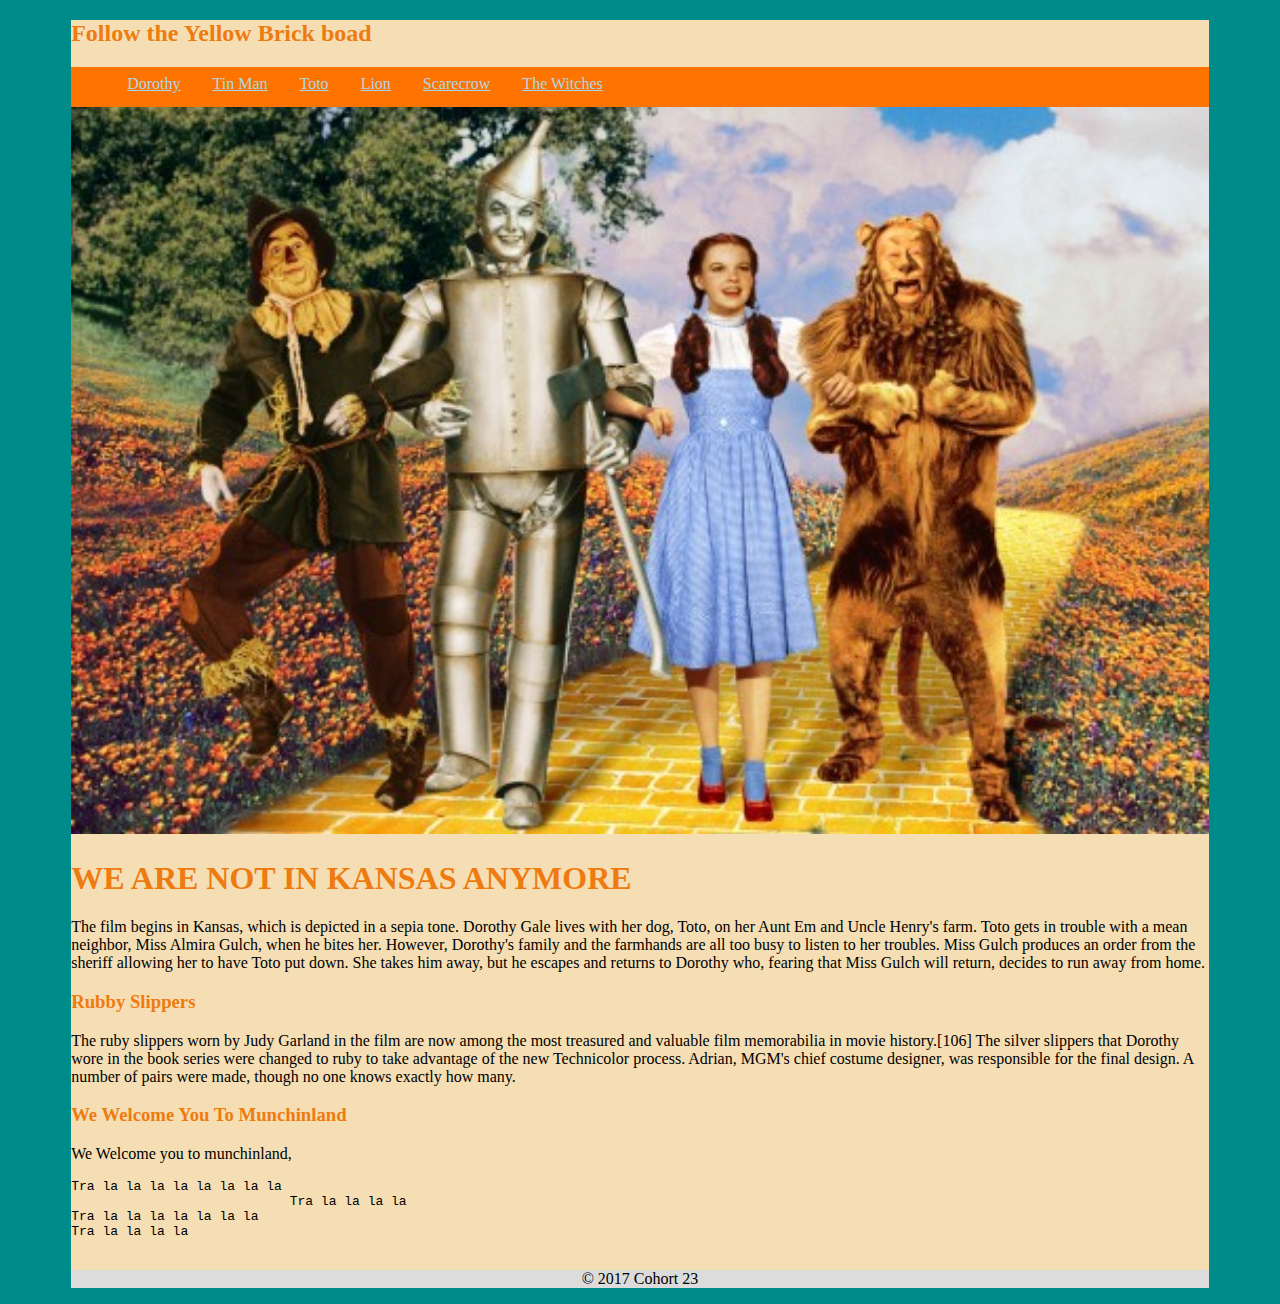
<file: index.html>
<!DOCTYPE html>
<html lang="en">
<head>
    <meta charset="UTF-8">
    <meta name="viewport" content="width=device-width, initial-scale=1.0">
    <meta http-equiv="X-UA-Compatible" content="ie=edge">
    <title>Tornado Grande</title>
    <link rel="stylesheet" type="text/css" href="Css/main.css">
</head>
<body>
    <div class="container">
        <header>
            <h2>Follow the Yellow Brick boad</h2>
            <nav>
                <ul>
                    <li><a href="Dorothy.html">Dorothy</a></li>
                    <li><a href="Tinman.html">Tin Man</a></li>
                    <li><a href="Toto.html">Toto</a></li>
                    <li><a href="Lion.html">Lion</a></li>
                    <li><a href="Scarecrow.html">Scarecrow</a></li>
                    <li><a href="TheWithces.html">The Witches</a></li> 
                </ul>
            </nav>
        </header>
        <div><img src="Images/Wizard-of-Oz-RSC-and-MUNI1-541x346 (1).jpg" class="picture" alt="This is a picture of The Wizard of OZ"></div>
        <div class="page"></div>
        <main>
            <h1>We Are Not In Kansas Anymore</h1>
            <p> The film begins in Kansas, which is depicted in a sepia tone. Dorothy Gale lives with her dog, Toto, on her Aunt Em and Uncle Henry's farm. Toto gets in trouble with a mean neighbor, Miss Almira Gulch, when he bites her. However, Dorothy's family and the farmhands are all too busy to listen to her troubles. Miss Gulch produces an order from the sheriff allowing her to have Toto put down. She takes him away, but he escapes and returns to Dorothy who, fearing that Miss Gulch will return, decides to run away from home.
            </p>
        </main>
        <aside>
            <article>
                <h3>Rubby Slippers</h3>
                <p>The ruby slippers worn by Judy Garland in the film are now among the most treasured and valuable film memorabilia in movie history.[106] The silver slippers that Dorothy wore in the book series were changed to ruby to take advantage of the new Technicolor process. Adrian, MGM's chief costume designer, was responsible for the final design. A number of pairs were made, though no one knows exactly how many.
                </p>
            </article>
            <article>
                <h3>We Welcome You To Munchinland</h3>
                <p>We Welcome you to munchinland,
                    <pre>
Tra la la la la la la la la
                            Tra la la la la
Tra la la la la la la la 
Tra la la la la
                    </pre>
                </p>
            </article>
        </aside>
        <footer>
            <p>&copy; 2017 Cohort 23</p>
        </footer>
    </div>
    

</body>
</html>
</file>
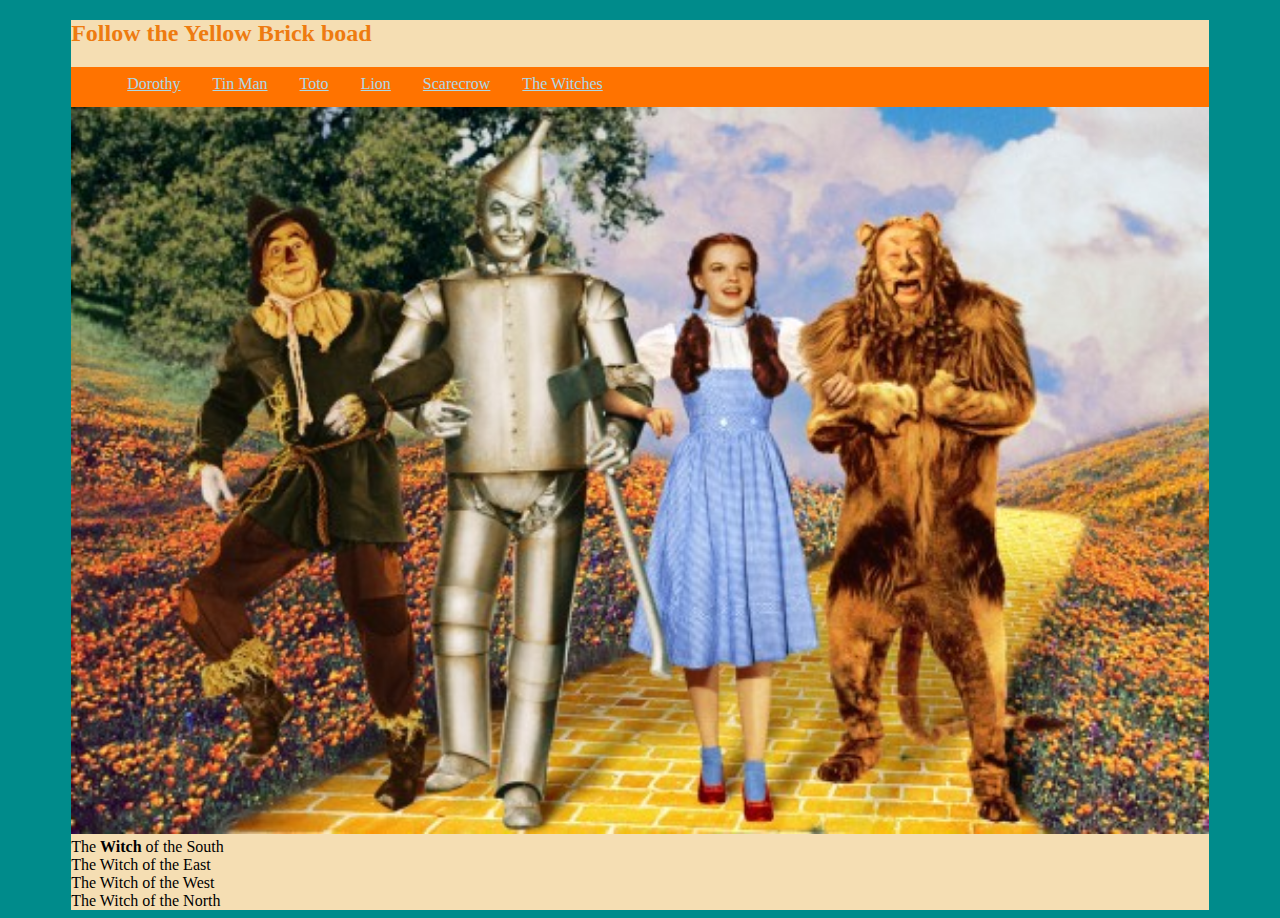
<file: witches.html>
<!DOCTYPE html>
<html lang="en">
<head>
    <meta charset="UTF-8">
    <meta name="viewport" content="width=device-width, initial-scale=1.0">
    <meta http-equiv="X-UA-Compatible" content="ie=edge">
    <title>The Witches</title>
    <link rel="stylesheet" href="Css/main.css">
</head>
<body>
    <div class="container">
            <header>
                    <h2>Follow the Yellow Brick boad</h2>
                    <nav>
                        <ul>
                            <li><a href="dorothy.html">Dorothy</a></li>
                            <li><a href="tinman.html">Tin Man</a></li>
                            <li><a href="toto.html">Toto</a></li>
                            <li><a href="lion.html">Lion</a></li>
                            <li><a href="scarecrow.html">Scarecrow</a></li>
                            <li><a href="witches.html">The Witches</a></li> 
                        </ul>
                    </nav>
            </header>
            <div>
                <img src="Images/Wizard-of-Oz-RSC-and-MUNI1-541x346 (1).jpg" class="picture" alt="This is a picture of The Wizard of OZ">
            </div>
        <main class="flex-container">
            <div class="flex-item"> The <strong>Witch</strong> of the South</div>
            <div class="flex-item"> The Witch of the East</div>
            <div class="flex-item"> The Witch of the West</div>
            <div class="flex-item"> The Witch of the North</div>
        </main>
    </div> <!-- closing div for a container class --> 
</body>
</html>
</file>
<file: Css/main.css>
body {
    background-color: darkcyan;
}
nav {
    background-color: rgb(255, 115, 0);
    height: 2.5em;
    size: 1.5em;
}
nav li {
    float: left;
    list-style-type: none;
    margin: .5em 1em 0 1em;
    font-family: "Arial, Helvetica, sans-serif"
}

nav li a{
  color: lightblue;
}

nav li a:hover{
    color: pink;
}
.page{
    display: flex;
}

/* main {
    width: 70%;
    float: left;
}

aside {
    width: 30%;
    float: right;
} */

.container {
    background-color: wheat;
    width: 90%;
    margin: 0 auto;
}

.picture {
 width: 100%;   
}

h1, h2, h3 {
    color: rgb(238, 123, 16);
}

h1 {
    text-transform: uppercase;

}

footer {
    background-color: gainsboro;
    color: black;
    text-align: center;
    clear: both;
}
</file>
